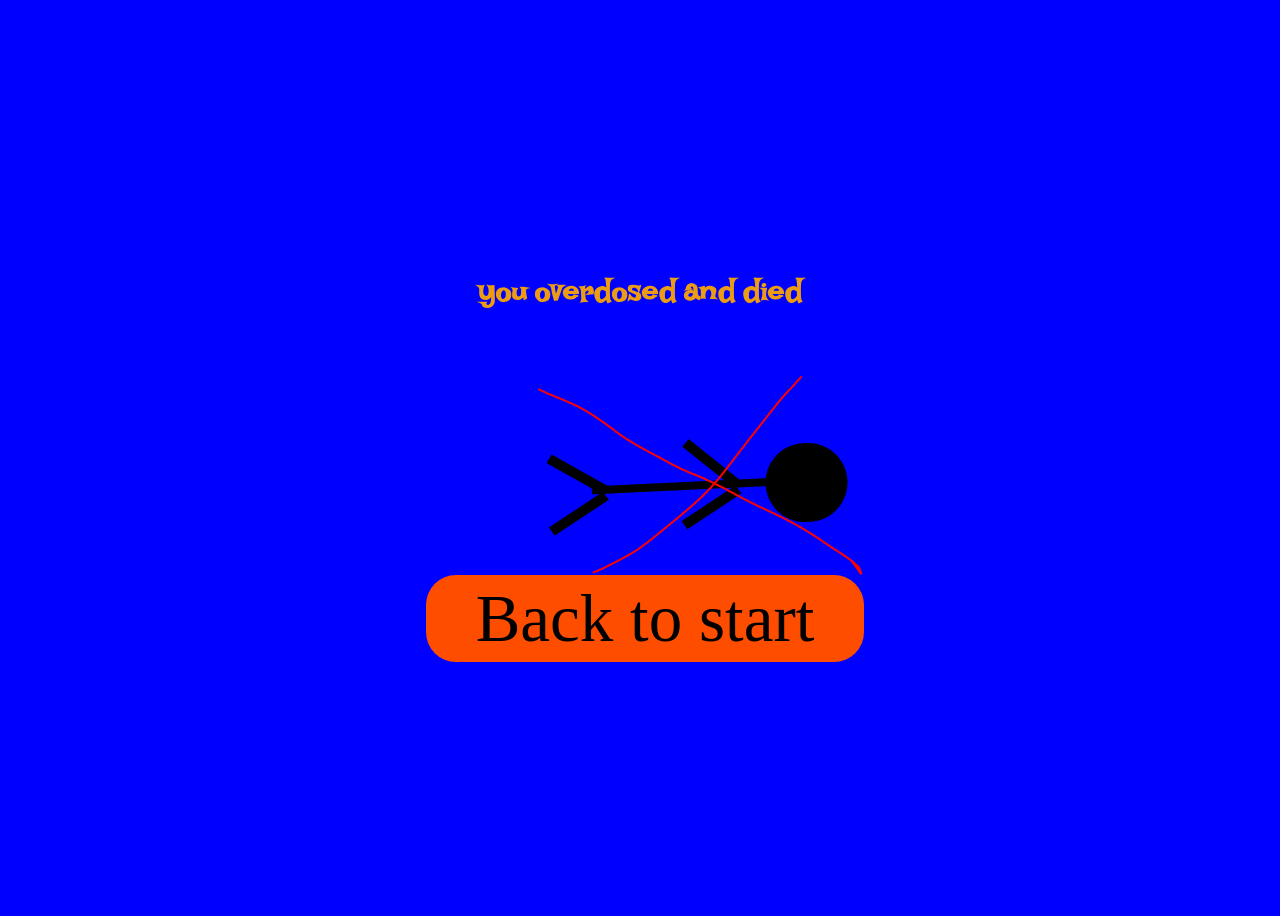
<file: html/Overdose.html>
<html lang="en">
<head>
    <meta charset="UTF-8">
    <meta name="viewport" content="width=device-width, initial-scale=1.0">
    <title>Document</title>
    <link rel="stylesheet" href="../css/main.css">
</head>
<body>

    <div class="wrapper">

        <h1 id="text">you overdosed and died</h1>
        <p></p>
        <img src="../img/Group 11.png" alt=""> 
        
        <div class="buttons">

           
            <a href="../index.html" class="Backtostart">Back to start</a>
        </div>
    </div>

</body>
</html>
</file>
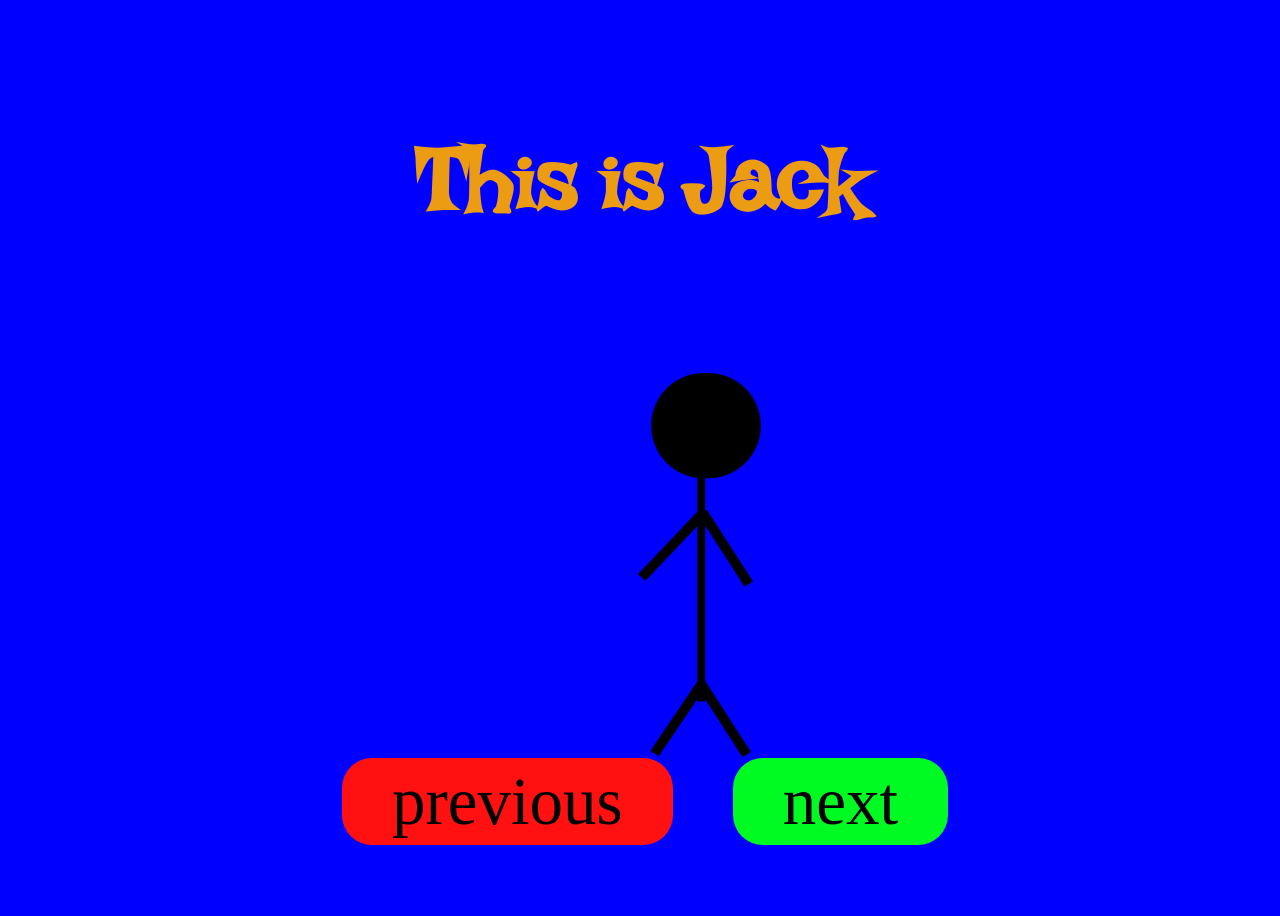
<file: html/scene1.html>
<html lang="en">
<head>
    <meta charset="UTF-8">
    <meta name="viewport" content="width=device-width, initial-scale=1.0">
    <title>Document</title>
    <link rel="stylesheet" href="../css/main.css">
</head>
<body>

    <div class="wrapper">

        <h1>This is Jack</h1>
        <p></p>
        <img src="../img/jack.png" alt="">
        <div class="buttons">

            <a href="../index.html" class="previous">previous</a>
            <a href="./scene2.html" class="next">next</a>
        </div>
    </div>
    
</body>
</html>
</file>
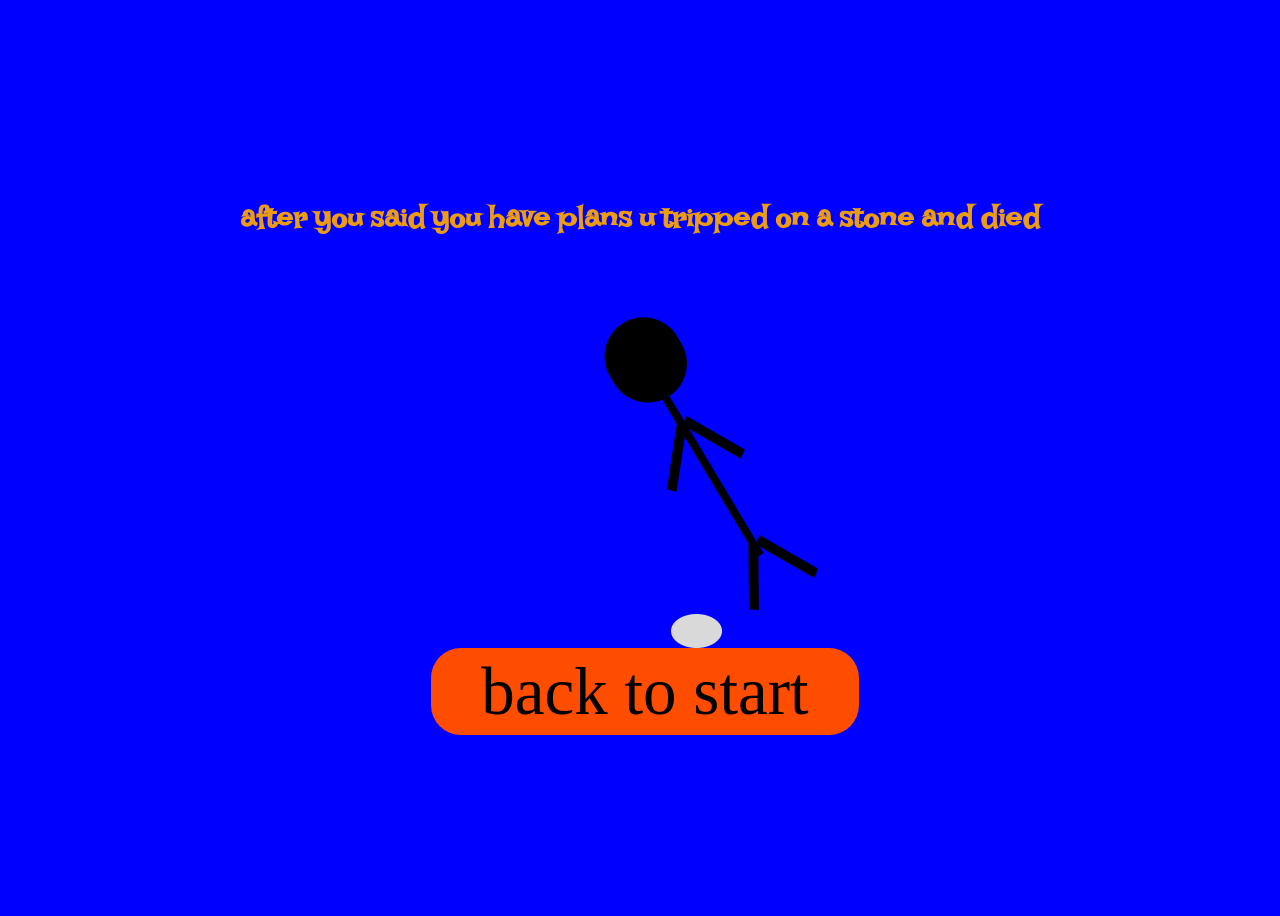
<file: html/scene10.html>
<html lang="en">
<head>
    <meta charset="UTF-8">
    <meta name="viewport" content="width=device-width, initial-scale=1.0">
    <title>Document</title>
    <link rel="stylesheet" href="../css/main.css">
</head>
<body>

    <div class="wrapper">

        <h1 id="text">after you said you  have plans u tripped on a stone and died</h1>
        <p></p>
        <img src="../img/Group 12.png" alt="">
        <div class="buttons">

            <a href="../index.html" class="backtostart">back to start</a>
            
        </div>
    </div>

</body>
</html>
</file>
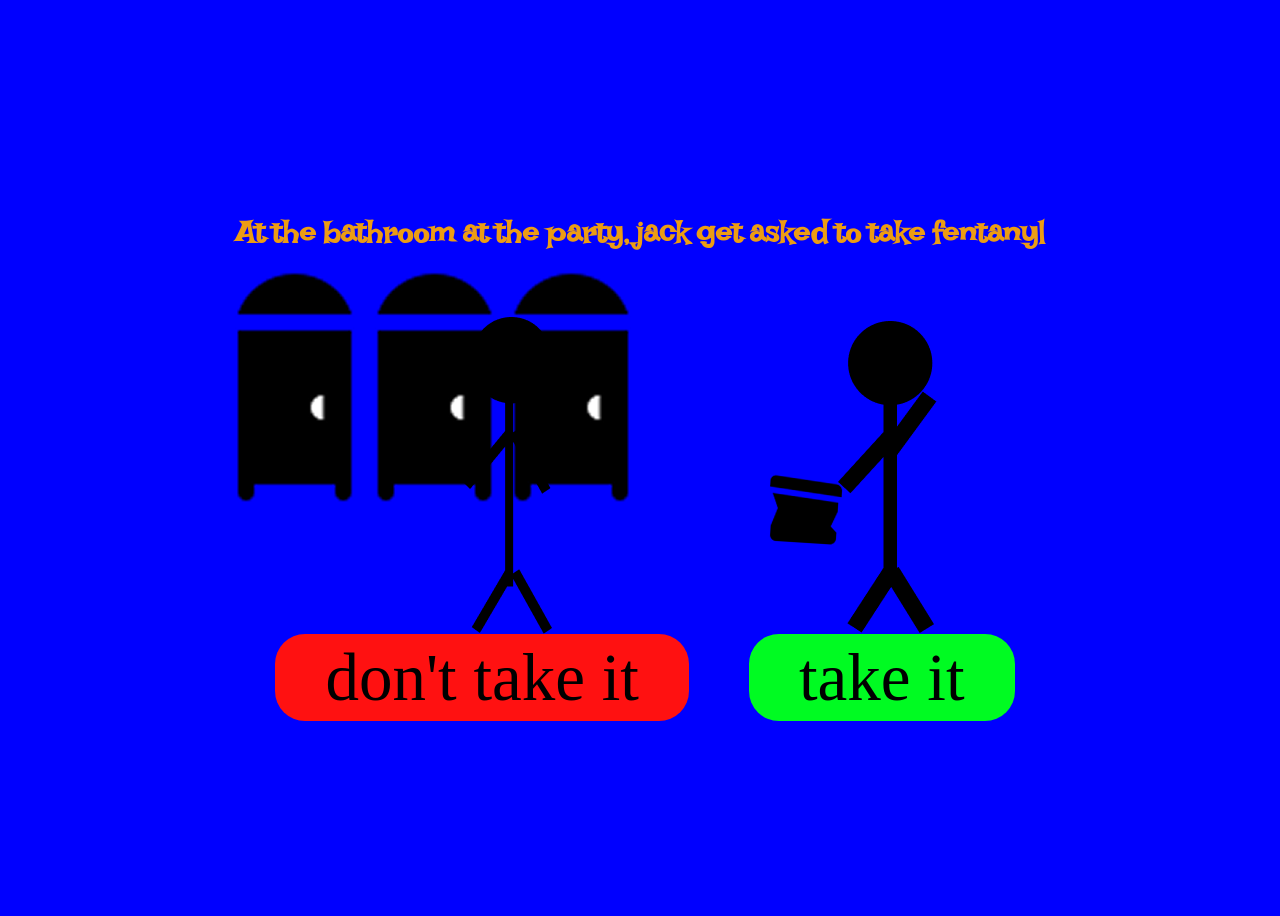
<file: html/scene11.html>
<html lang="en">
<head>
    <meta charset="UTF-8">
    <meta name="viewport" content="width=device-width, initial-scale=1.0">
    <title>Document</title>
    <link rel="stylesheet" href="../css/main.css">
</head>
<body>

    <div class="wrapper">

        <h1 id="text"> At the bathroom at the party, jack get asked to take fentanyl</h1>
        <p></p>
        <img src="../img/Group 13.png" class="toilets" alt="">
      
        <img src="../img/Group 17.png" alt="">
        <div class="buttons">

             <a href="./scene12.html" class="previous">don't take it</a>
            <a href="./Overdose.html" class="next">take it</a>

        </div>
    </div>
    
</body>
</html>
</file>
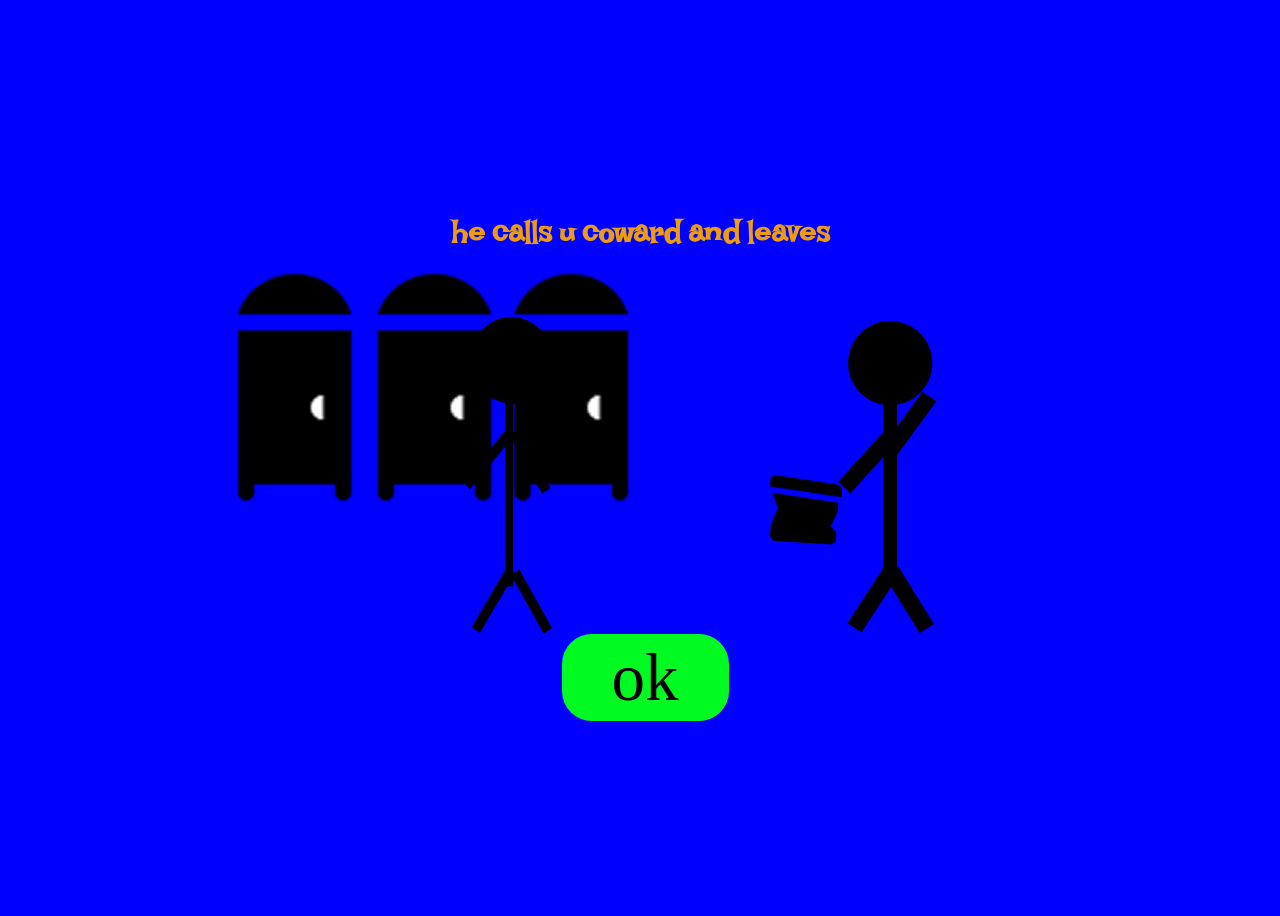
<file: html/scene12.html>
<html lang="en">
<head>
    <meta charset="UTF-8">
    <meta name="viewport" content="width=device-width, initial-scale=1.0">
    <title>Document</title>
    <link rel="stylesheet" href="../css/main.css">
</head>
<body>

    <div class="wrapper">

        <h1 id="text"> he calls u coward and leaves</h1>
        <p></p>
        <img src="../img/Group 13.png" class="toilets" alt="">
      
        <img src="../img/Group 17.png" alt="">
        <div class="buttons">

            <a href="../index.html" class="next">ok</a>

        </div>
    </div>
    
</body>
</html>
</file>
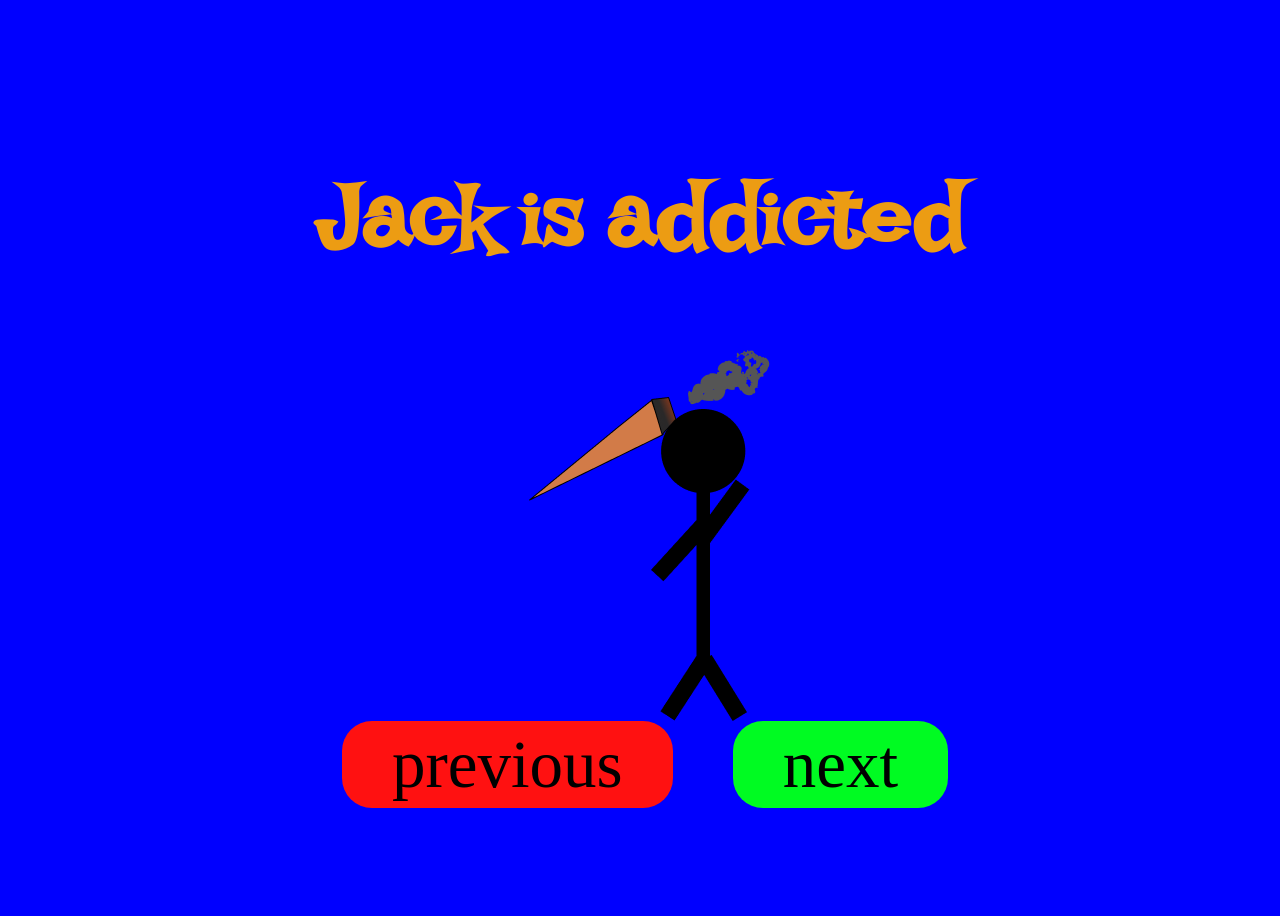
<file: html/scene2.html>
<html lang="en">
<head>
    <meta charset="UTF-8">
    <meta name="viewport" content="width=device-width, initial-scale=1.0">
    <title>Document</title>
    <link rel="stylesheet" href="../css/main.css">
</head>
<body>

    <div class="wrapper">

        <h1>Jack is addicted</h1>
        <p></p>
        <img src="../img/Variant2.png" alt="">
        <img src="../img/smoke.png.png" class="smoke" alt="">
        <div class="buttons">

            <a href="./scene1.html" class="previous">previous</a>
            <a href="./scene3.html" class="next">next</a>
        </div>
    </div>
    
</body>
</html>
</file>
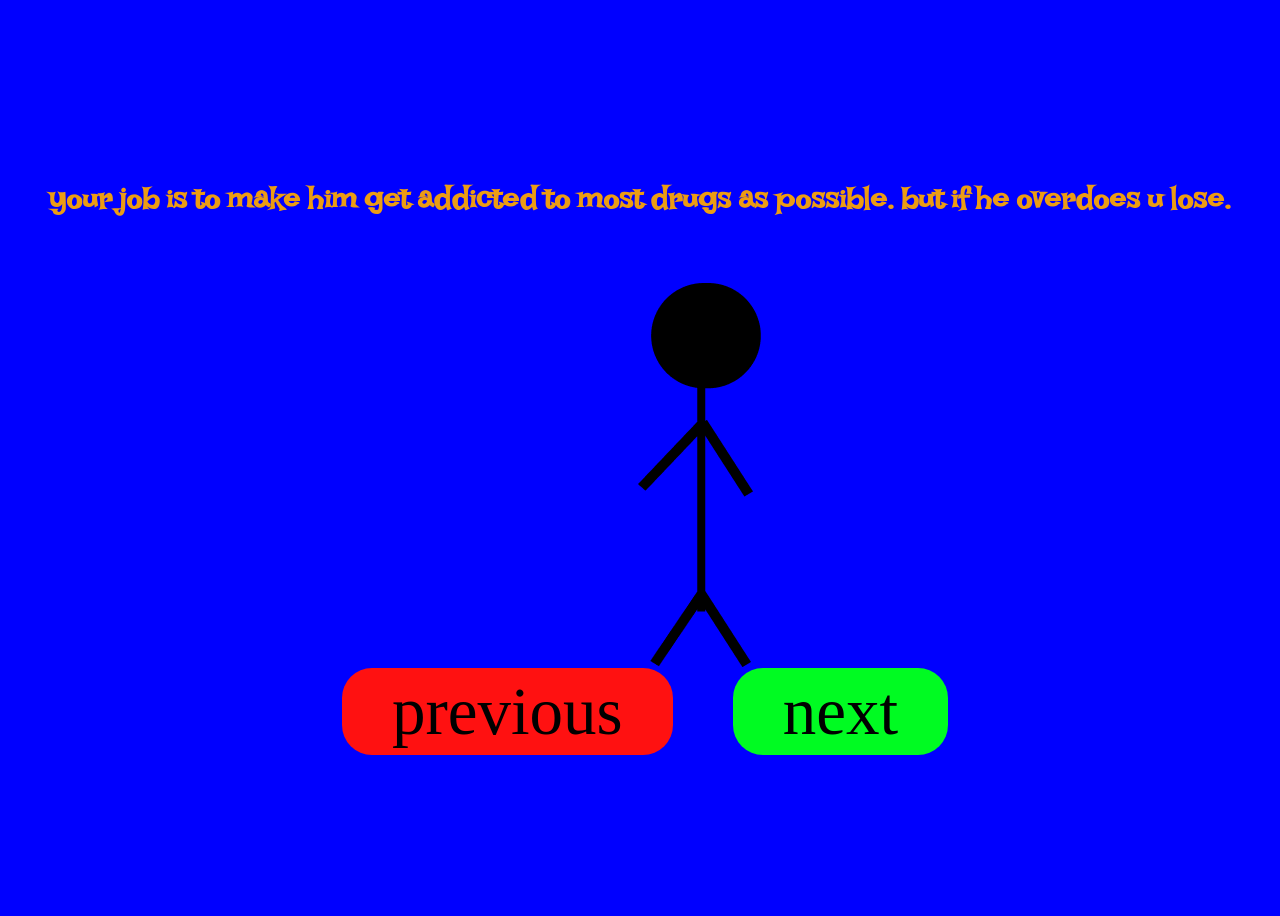
<file: html/scene3.html>
<html lang="en">
<head>
    <meta charset="UTF-8">
    <meta name="viewport" content="width=device-width, initial-scale=1.0">
    <title>Document</title>
    <link rel="stylesheet" href="../css/main.css">
</head>
<body>

    <div class="wrapper">

        <h1 id="text">your job is to make him get addicted to most drugs as possible. but if he overdoes u lose.</h1>
        <p></p>
        <img src="../img/jack.png" alt="">
        <div class="buttons">

            <a href="./scene2.html" class="previous">previous</a>
            <a href="./scene4.html" class="next">next</a>
        </div>
    </div>

</body>
</html>
</file>
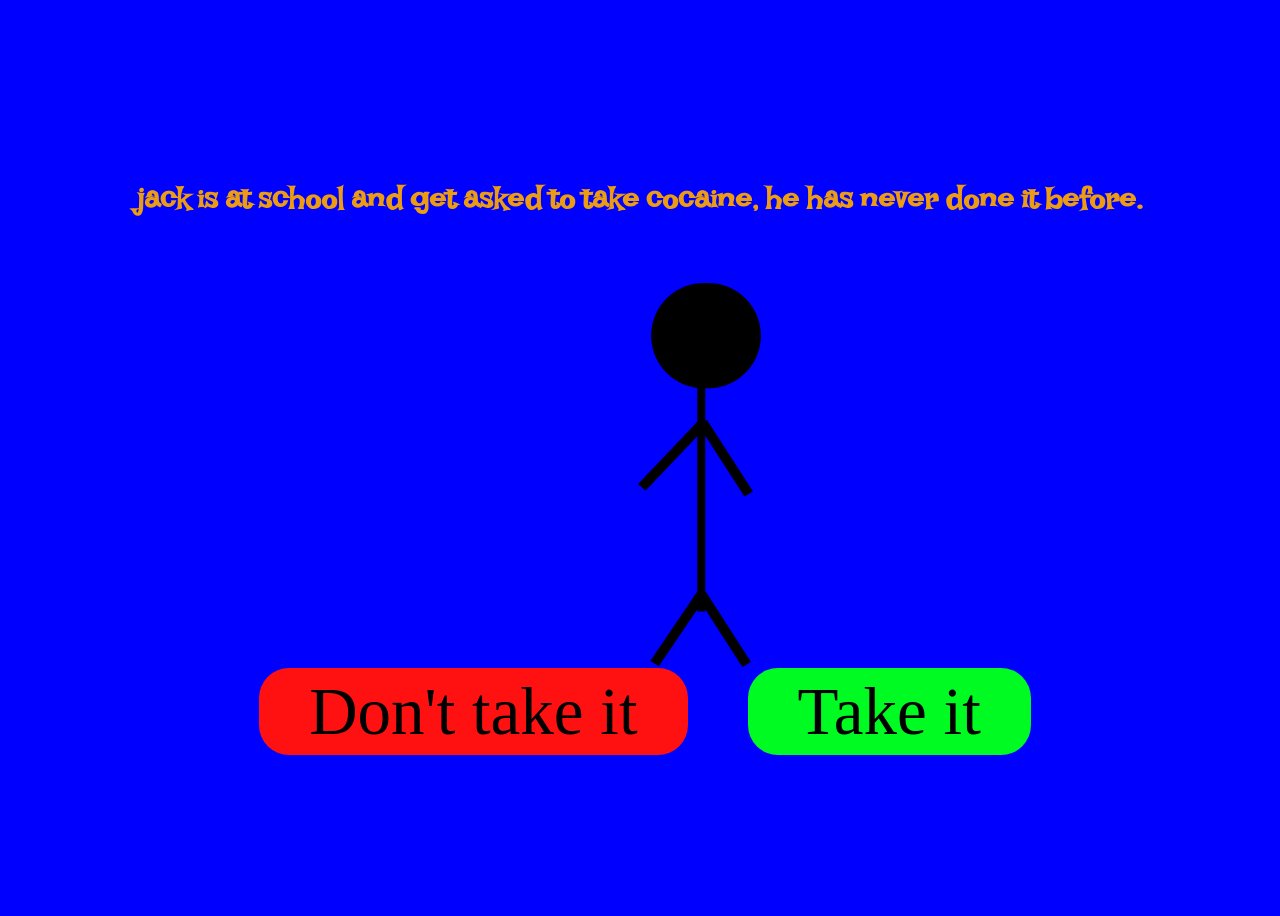
<file: html/scene4.html>
<html lang="en">
<head>
    <meta charset="UTF-8">
    <meta name="viewport" content="width=device-width, initial-scale=1.0">
    <title>Document</title>
    <link rel="stylesheet" href="../css/main.css">
</head>
<body>

    <div class="wrapper">

        <h1 id="text">jack is at school and get asked to take cocaine, he has never done it before.</h1>
        <p></p>
        <img src="../img/jack.png" alt="">
        <div class="buttons">

            <a href="./scene5.html" class="previous">Don't take it</a>
            <a href="Overdose.html" class="next">Take it</a>
        </div>
    </div>

</body>
</html>
</file>
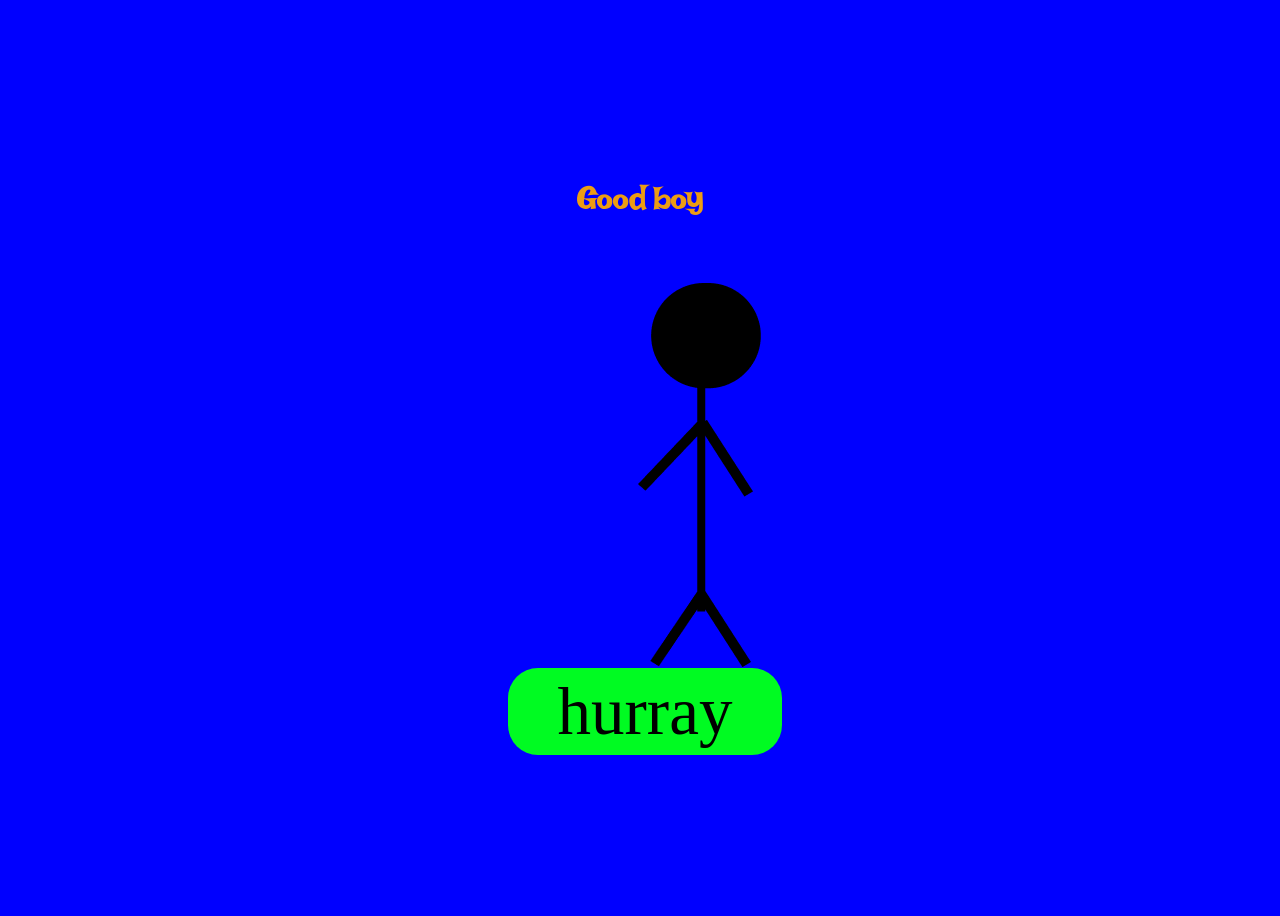
<file: html/scene5.html>
<html lang="en">
<head>
    <meta charset="UTF-8">
    <meta name="viewport" content="width=device-width, initial-scale=1.0">
    <title>Document</title>
    <link rel="stylesheet" href="../css/main.css">
</head>
<body>

    <div class="wrapper">

        <h1 id="text">Good boy</h1>
        <p></p>
        <img src="../img/jack.png" alt="">
        <div class="buttons">

       
            <a href="./scene6.html" class="next">hurray</a>
        </div>
    </div>

</body>
</html>
</file>
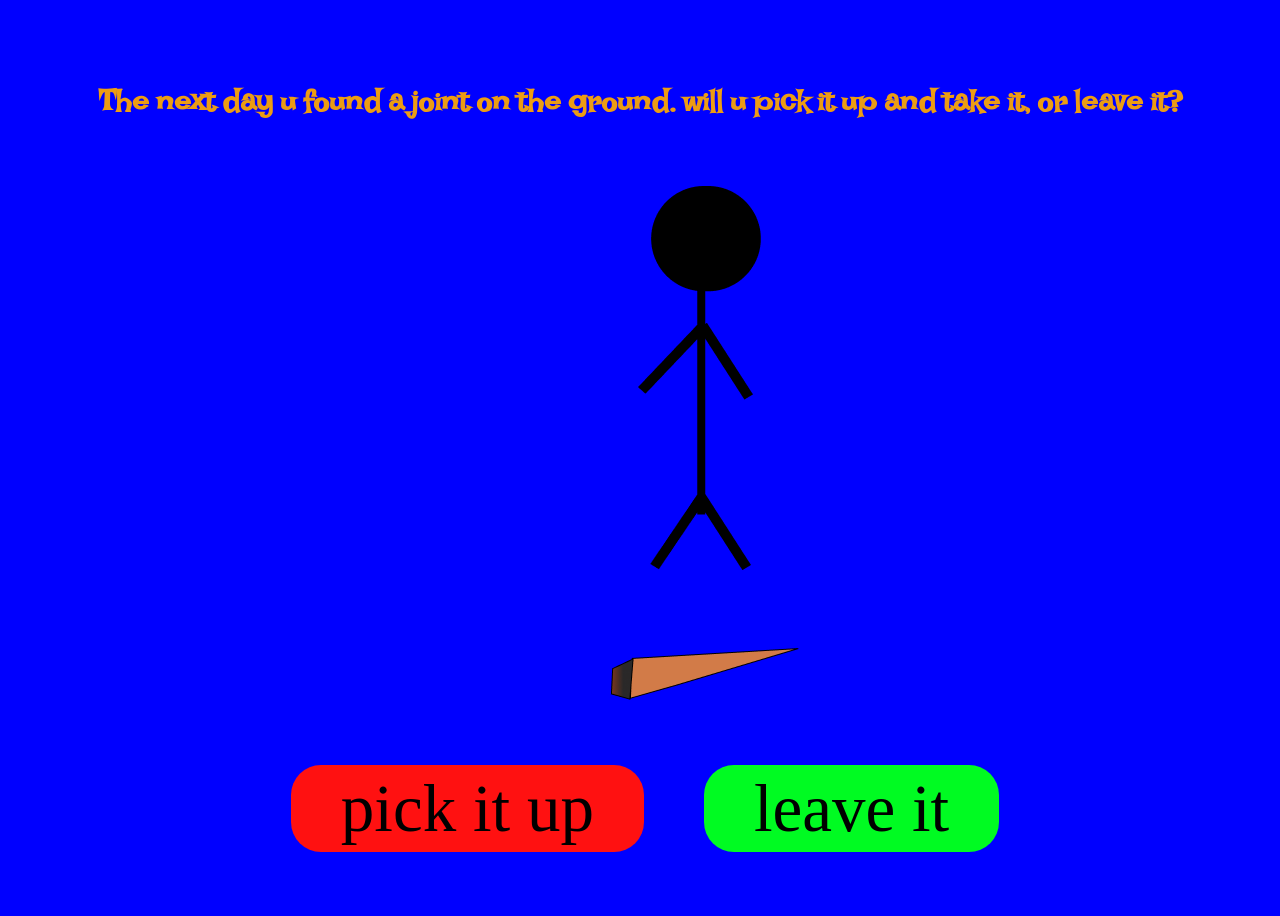
<file: html/scene6.html>
<html lang="en">
<head>
    <meta charset="UTF-8">
    <meta name="viewport" content="width=device-width, initial-scale=1.0">
    <title>Document</title>
    <link rel="stylesheet" href="../css/main.css">
</head>
<body>

    <div class="wrapper">

        <h1 id="text">The next day u found a joint on the ground.  will u pick it up and take it, or leave it?</h1>
        <p></p>
        <img src="../img/jack.png" alt="">
        <img src="../img/67 (2).png" alt="">
        

        <div class="buttons">

            <a href="./scene8.html" class="previous">pick it up</a>
            <a href="./scene7.html" class="next">leave it</a>

        </div>
    </div>

</body>
</html>
</file>
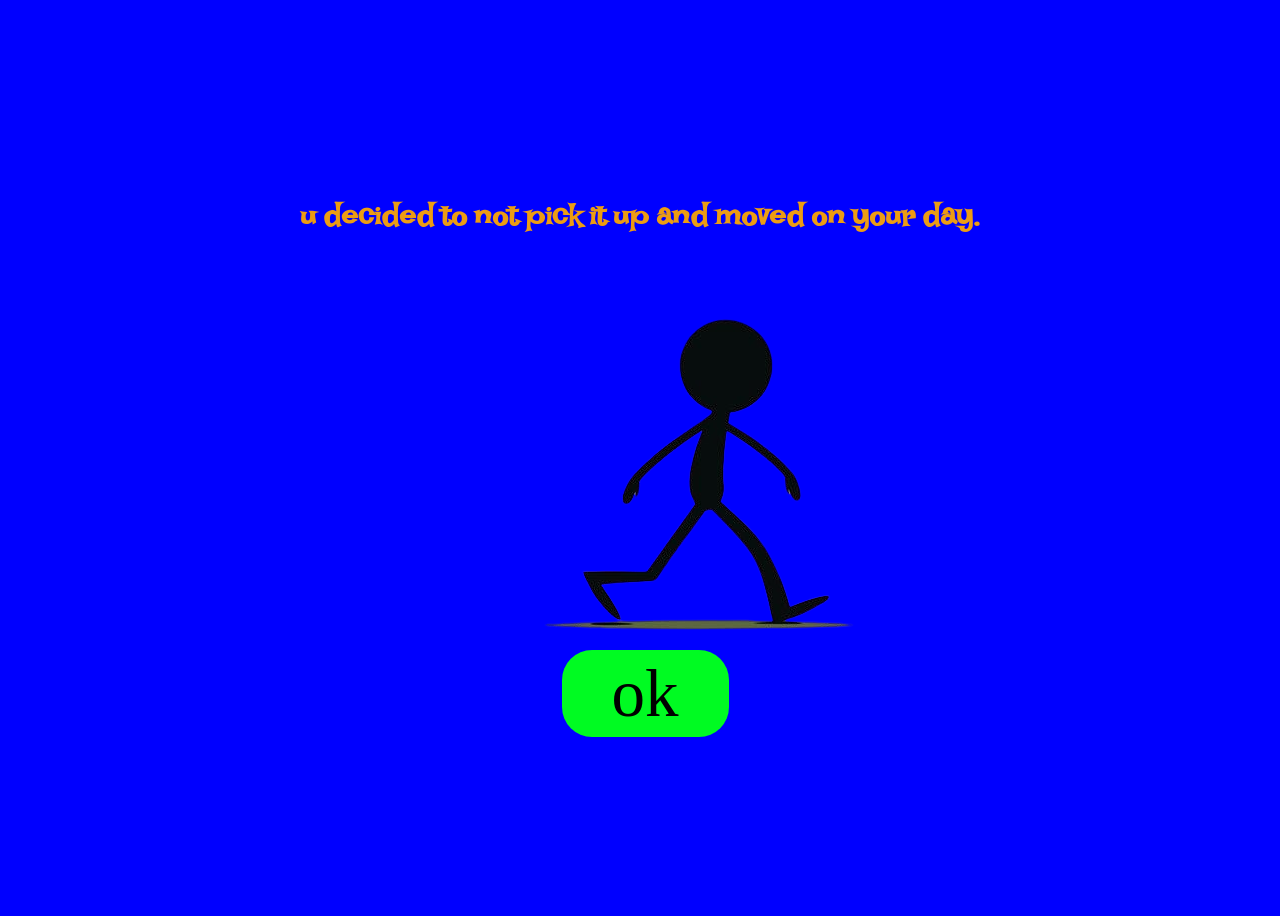
<file: html/scene7.html>
<html lang="en">
<head>
    <meta charset="UTF-8">
    <meta name="viewport" content="width=device-width, initial-scale=1.0">
    <title>Document</title>
    <link rel="stylesheet" href="../css/main.css">
</head>
<body>

    <div class="wrapper">

        <h1 id="text">u decided to not pick it up and moved on your day.</h1>
        <p></p>
        <img src="../img/walking-stick-figure-illustration-simple-black-and-white-geometric-person-vector-removebg-preview.png" alt="">
      
        

        <div class="buttons">

            
            <a href="./scene9.html" class="next">ok</a>

        </div>
    </div>

</body>
</html>
</file>
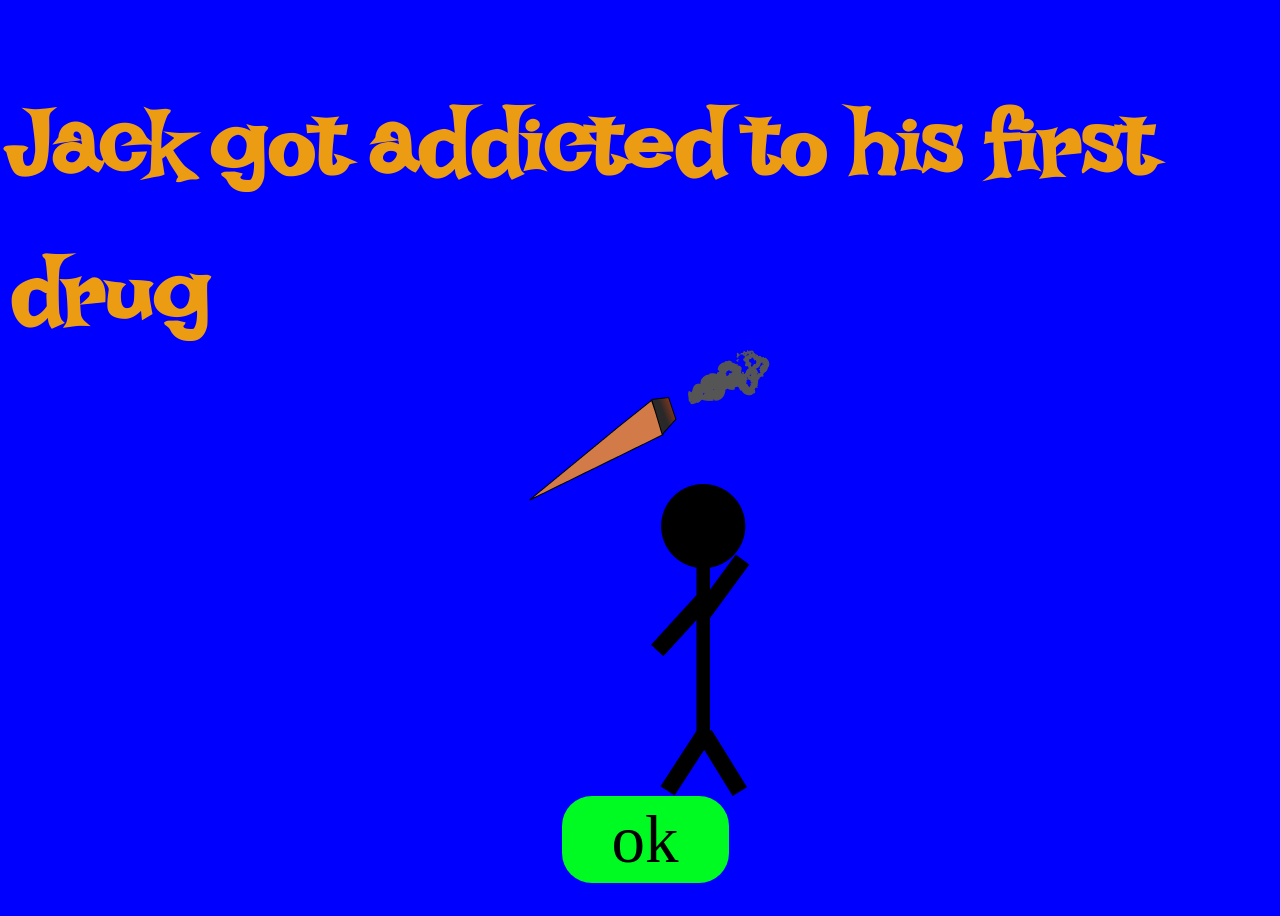
<file: html/scene8.html>
<html lang="en">
<head>
    <meta charset="UTF-8">
    <meta name="viewport" content="width=device-width, initial-scale=1.0">
    <title>Document</title>
    <link rel="stylesheet" href="../css/main.css">
</head>
<body>

    <div class="wrapper">

        <h1>Jack got addicted to his first drug</h1>
        <p></p>
        <img src="../img/Variant2.png" alt="">
        <img src="../img/smoke.png.png" class="smoke" alt="">
        <div class="buttons">

            
            <a href="./scene9.html" class="next">ok</a>
        </div>
    </div>
    
</body>
</html>
</file>
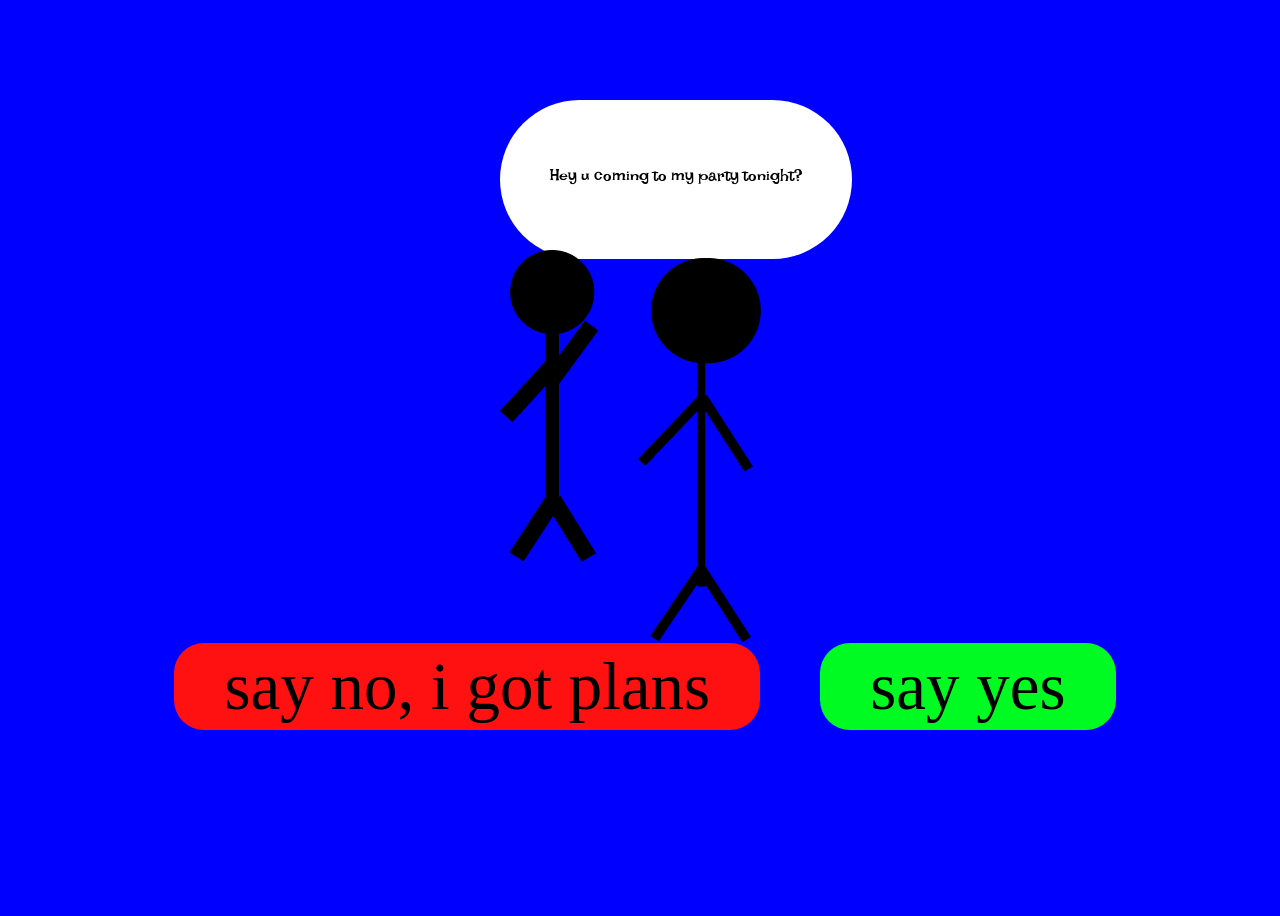
<file: html/scene9.html>
<html lang="en">
<head>
    <meta charset="UTF-8">
    <meta name="viewport" content="width=device-width, initial-scale=1.0">
    <title>Document</title>
    <link rel="stylesheet" href="../css/main.css">
</head>
<body>

    <div class="wrapper">

        <h1 id="text"></h1>
        <p></p>
            <div class="boble">
            <p>Hey u coming to my party tonight?</p>
        </div>
        <img src="../img/jack.png" alt="">
       
        <img src="../img/Variant2.png" alt="" class="partyman">

        <div class="buttons">
    
            <a href="./scene10.html" class="previous">say no, i got plans</a>
            <a href="./scene11.html" class="next">say yes</a>

            
        </div>
    </div>



</body>
</html>
</file>
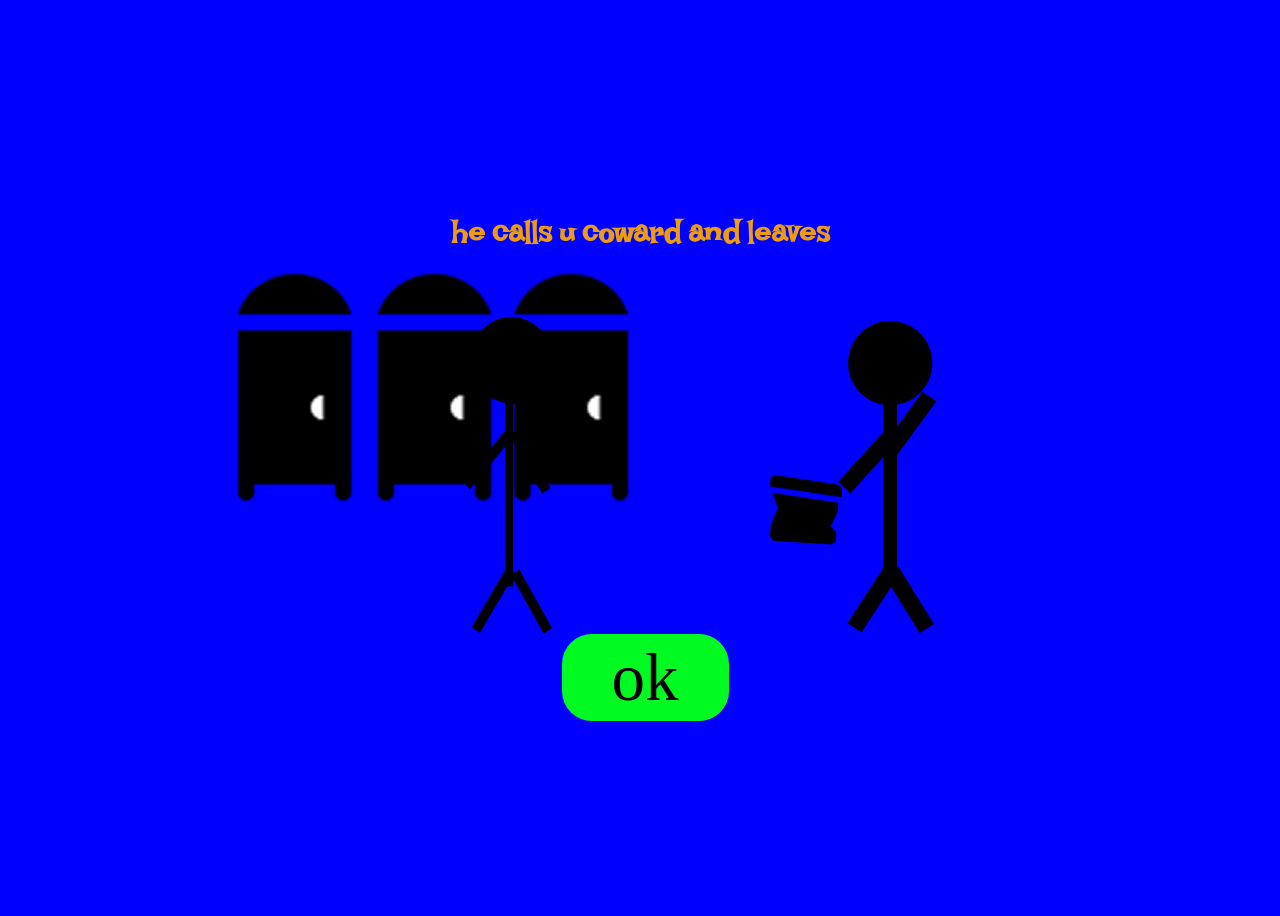
<file: html/starter story drugs programmering.html>
<html lang="en">
<head>
    <meta charset="UTF-8">
    <meta name="viewport" content="width=device-width, initial-scale=1.0">
    <title>Document</title>
    <link rel="stylesheet" href="../css/main.css">
</head>
<body>

    <div class="wrapper">

        <h1 id="text"> he calls u coward and leaves</h1>
        <p></p>
        <img src="../img/Group 13.png" class="toilets" alt="">
      
        <img src="../img/Group 17.png" alt="">
        <div class="buttons">

            <a href="../index.html" class="next">ok</a>

        </div>
    </div>
    
</body>
</html>
</file>
<file: css/main.css>
#startStory {
  text-decoration: none;
  color: black;
  font-size: 44px;
  font-weight: 900;
  background-color: #ec9c13;
  padding: 5px 50px;
  border-radius: 30px;
}

body {
  background-color: blue;
}

.next {
  text-decoration: none;
  color: black;
  font-size: 67px;
  font-weight: 155;
  background-color: #00fb22;
  padding: 5px 50px;
  border-radius: 30px;
  /* max-width: 150px; */

  margin-left: 10px;
}

.previous {
  text-decoration: none;
  color: black;
  font-size: 67px;
  font-weight: 155;
  background-color: #ff1111;
  padding: 5px 50px;
  border-radius: 30px;
  /* max-width: 150px; */

  margin-left: 10px;
}

.Backtostart {
  text-decoration: none;
  color: black;
  font-size: 67px;
  font-weight: 155;
  background-color: #ff4d00;
  padding: 5px 50px;
  border-radius: 30px;
  /* max-width: 150px; */

  margin-left: 10px;
}

.toilets {
  position: absolute;
  left: 0;
  scale: 0.6;
  top: 75;
}

.stickman {

position: absolute;
  right: 60;
  scale: 2,0;
  top: 500;
 
}




.boble {
  background-color: white;
  padding: 50px;
  border-radius: 360px;
  position: absolute;
  top: 100;
  left: 500;
  font-family: "lakki";''
}

.partyman {
  position: absolute;
  top: 250;
  left: 500;
}

.wrapper {
  display: flex;
  flex-direction: column;
  align-items: center;
  /* width: 80%; */

  height: 100vh;
  justify-content: center;
}

.buttons {
  display: flex;
  gap: 50px;
}

img {
  position: relative;
  right: -60px;
}

h1 {
  font-family: "Lakki";
  color: #ec9c13;
  font-size: 90px;
}

.smoke {
  position: absolute;
  right: 510px;
  top: 350px;
}

#text {
  font-size: 30px;
}

@font-face {
  font-family: "Lakki";
  src: url("../font/LakkiReddy-Regular.ttf");
}
</file>
